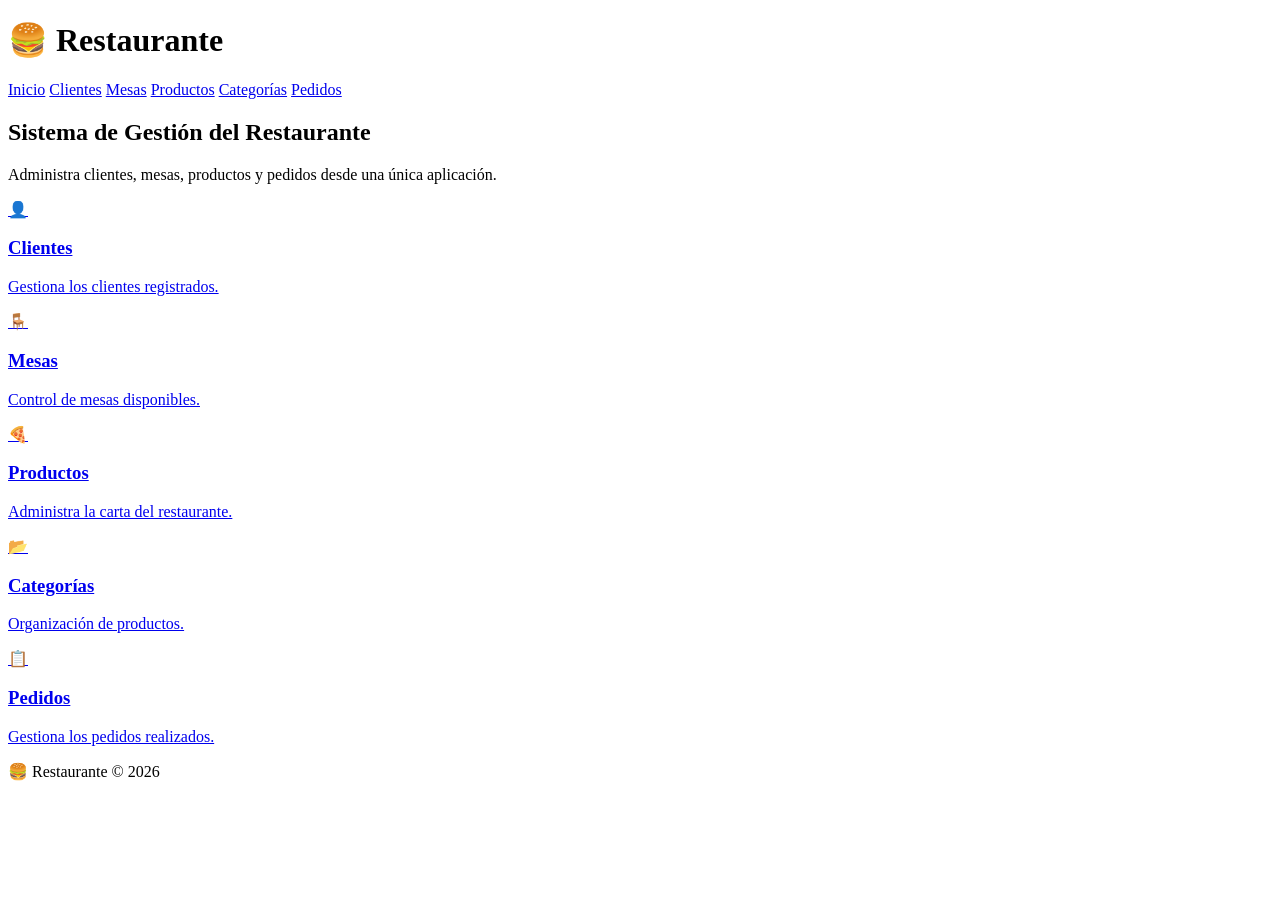
<file: src/main/resources/templates/index.html>
<!DOCTYPE html>
<html lang="es"
xmlns:th="http://www.thymeleaf.org">

<head>

<meta charset="UTF-8">

<meta name="viewport"
content="width=device-width, initial-scale=1.0">

<title>🍔 Restaurante | Spring Boot</title>

<link rel="stylesheet"
th:href="@{/css/style.css}">

</head>


<body>


<header>

<h1>🍔 Restaurante</h1>


<nav>

<a href="/">Inicio</a>

<a href="/clientes">Clientes</a>

<a href="/mesas">Mesas</a>

<a href="/productos">Productos</a>

<a href="/categorias">Categorías</a>

<a href="/pedidos">Pedidos</a>

</nav>


</header>



<section class="hero">


<h2>

Sistema de Gestión del Restaurante

</h2>


<p>

Administra clientes, mesas, productos y pedidos desde una única aplicación.

</p>


</section>





<section class="dashboard">



<a href="/clientes"

class="card">


<span>👤</span>


<h3>Clientes</h3>


<p>

Gestiona los clientes registrados.

</p>


</a>




<a href="/mesas"

class="card">


<span>🪑</span>


<h3>Mesas</h3>


<p>

Control de mesas disponibles.

</p>


</a>





<a href="/productos"

class="card">


<span>🍕</span>


<h3>Productos</h3>


<p>

Administra la carta del restaurante.

</p>


</a>





<a href="/categorias"

class="card">


<span>📂</span>


<h3>Categorías</h3>


<p>

Organización de productos.

</p>


</a>





<a href="/pedidos"

class="card">


<span>📋</span>


<h3>Pedidos</h3>


<p>

Gestiona los pedidos realizados.

</p>


</a>



</section>





<footer>

🍔 Restaurante © 2026

</footer>



</body>


</html>
</file>
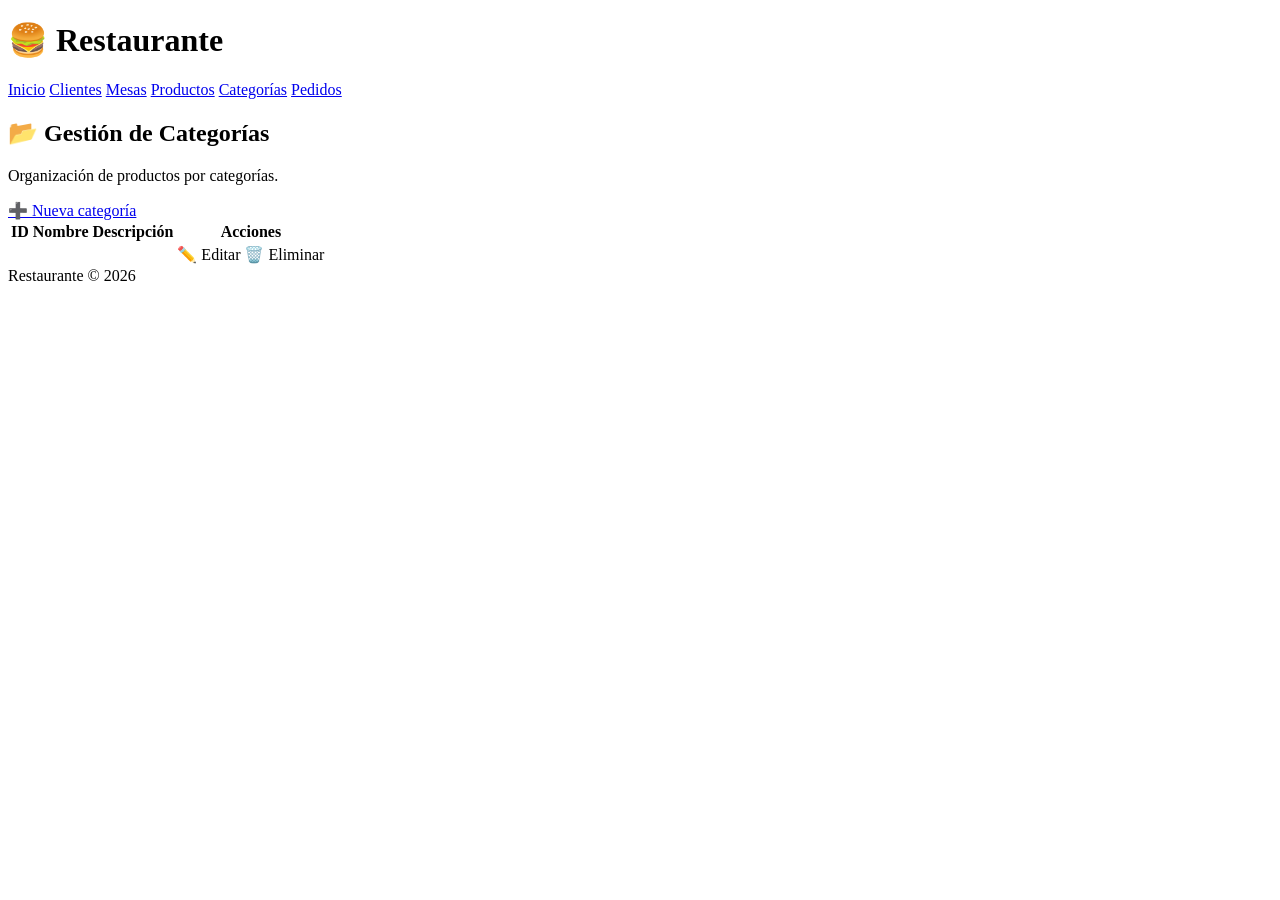
<file: src/main/resources/templates/categorias.html>
<!DOCTYPE html>
<html lang="es" xmlns:th="http://www.thymeleaf.org">

<head>

    <meta charset="UTF-8">

    <title>Categorías</title>

    <link rel="stylesheet" th:href="@{/css/style.css}">

</head>


<body>


    <header>

        <h1>🍔 Restaurante</h1>


        <nav>

            <a href="/">Inicio</a>

            <a href="/clientes">Clientes</a>

            <a href="/mesas">Mesas</a>

            <a href="/productos">Productos</a>

            <a href="/categorias">Categorías</a>

            <a href="/pedidos">Pedidos</a>

        </nav>

    </header>



    <section class="hero">


        <h2>📂 Gestión de Categorías</h2>


        <p>

            Organización de productos por categorías.

        </p>


        <a class="btn" href="/categorias/nueva">

            ➕ Nueva categoría

        </a>


    </section>




    <section class="table-container">


        <table>


            <thead>


                <tr>

                    <th>ID</th>

                    <th>Nombre</th>

                    <th>Descripción</th>

                    <th>Acciones</th>

                </tr>


            </thead>



            <tbody>


                <tr th:each="categoria:${categorias}">


                    <td th:text="${categoria.id}"></td>


                    <td th:text="${categoria.nombre}"></td>


                    <td th:text="${categoria.descripcion}"></td>



                    <td>


                        <a class="btn" th:href="@{/categorias/editar/{id}(id=${categoria.id})}">

                            ✏️ Editar

                        </a>



                        <a class="btn delete" th:href="@{/categorias/eliminar/{id}(id=${categoria.id})}">

                            🗑️ Eliminar

                        </a>


                    </td>


                </tr>


            </tbody>


        </table>


    </section>




    <footer>

        Restaurante © 2026

    </footer>



</body>

</html>
</file>
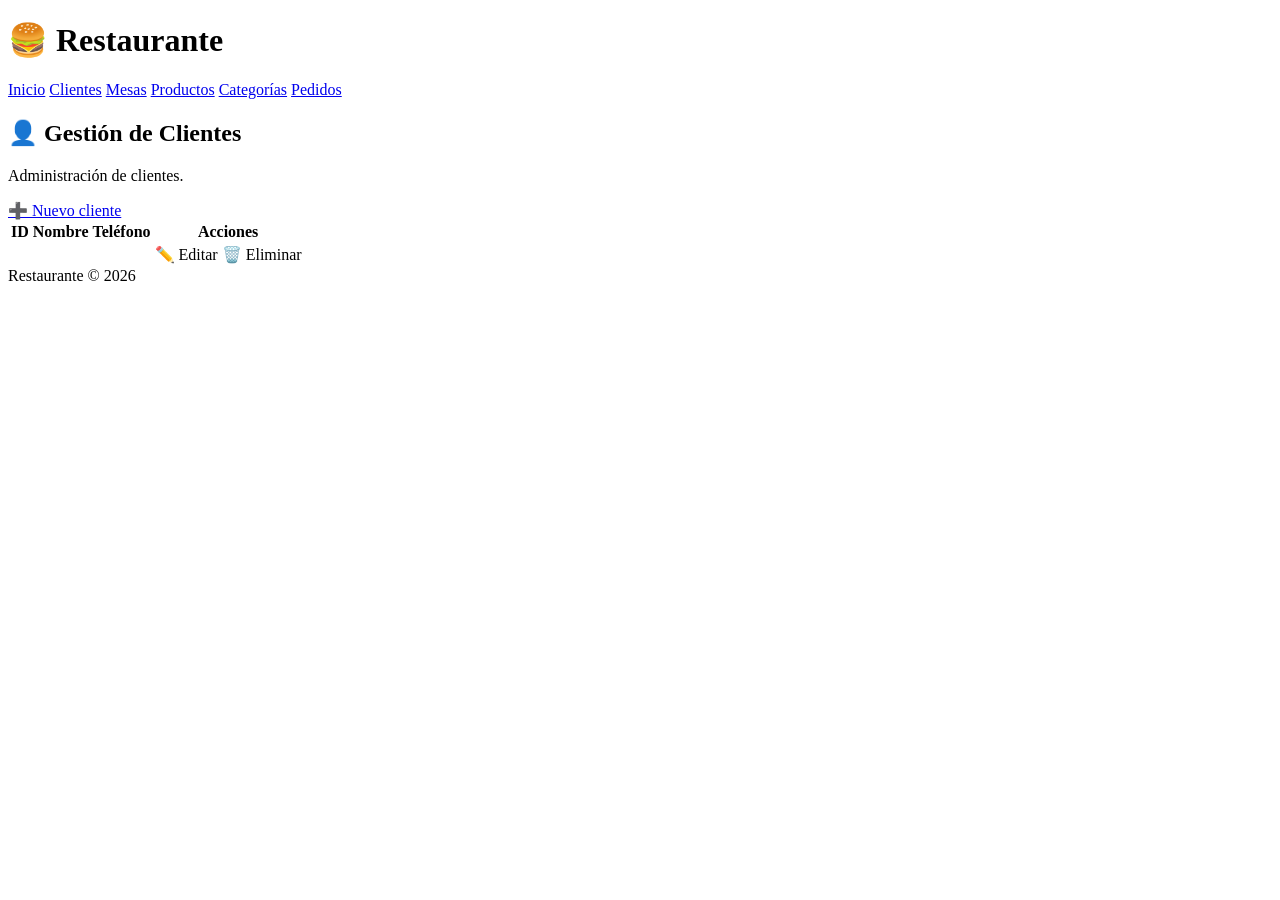
<file: src/main/resources/templates/clientes.html>
<!DOCTYPE html>
<html lang="es" xmlns:th="http://www.thymeleaf.org">

<head>

    <meta charset="UTF-8">

    <title>Clientes</title>

    <link rel="stylesheet" th:href="@{/css/style.css}">

</head>

<body>

    <header>

        <h1>🍔 Restaurante</h1>

        <nav>

            <a href="/">Inicio</a>

            <a href="/clientes">Clientes</a>

            <a href="/mesas">Mesas</a>

            <a href="/productos">Productos</a>

            <a href="/categorias">Categorías</a>

            <a href="/pedidos">Pedidos</a>

        </nav>

    </header>

    <section class="hero">

        <h2>👤 Gestión de Clientes</h2>

        <p>

            Administración de clientes.

        </p>

        <a class="btn" href="/clientes/nuevo">

            ➕ Nuevo cliente

        </a>

    </section>

    <section class="table-container">

        <table>

            <thead>

                <tr>

                    <th>ID</th>

                    <th>Nombre</th>

                    <th>Teléfono</th>

                    <th>Acciones</th>

                </tr>

            </thead>

            <tbody>

                <tr th:each="cliente : ${clientes}">

                    <td th:text="${cliente.id}"></td>

                    <td th:text="${cliente.nombre}"></td>

                    <td th:text="${cliente.telefono}"></td>

                    <td>

                        <a class="btn" th:href="@{/clientes/editar/{id}(id=${cliente.id})}">

                            ✏️ Editar

                        </a>

                        <a class="btn delete" th:href="@{/clientes/eliminar/{id}(id=${cliente.id})}">

                            🗑️ Eliminar

                        </a>

                    </td>

                </tr>

            </tbody>

        </table>

    </section>

    <footer>

        Restaurante © 2026

    </footer>

</body>

</html>
</file>
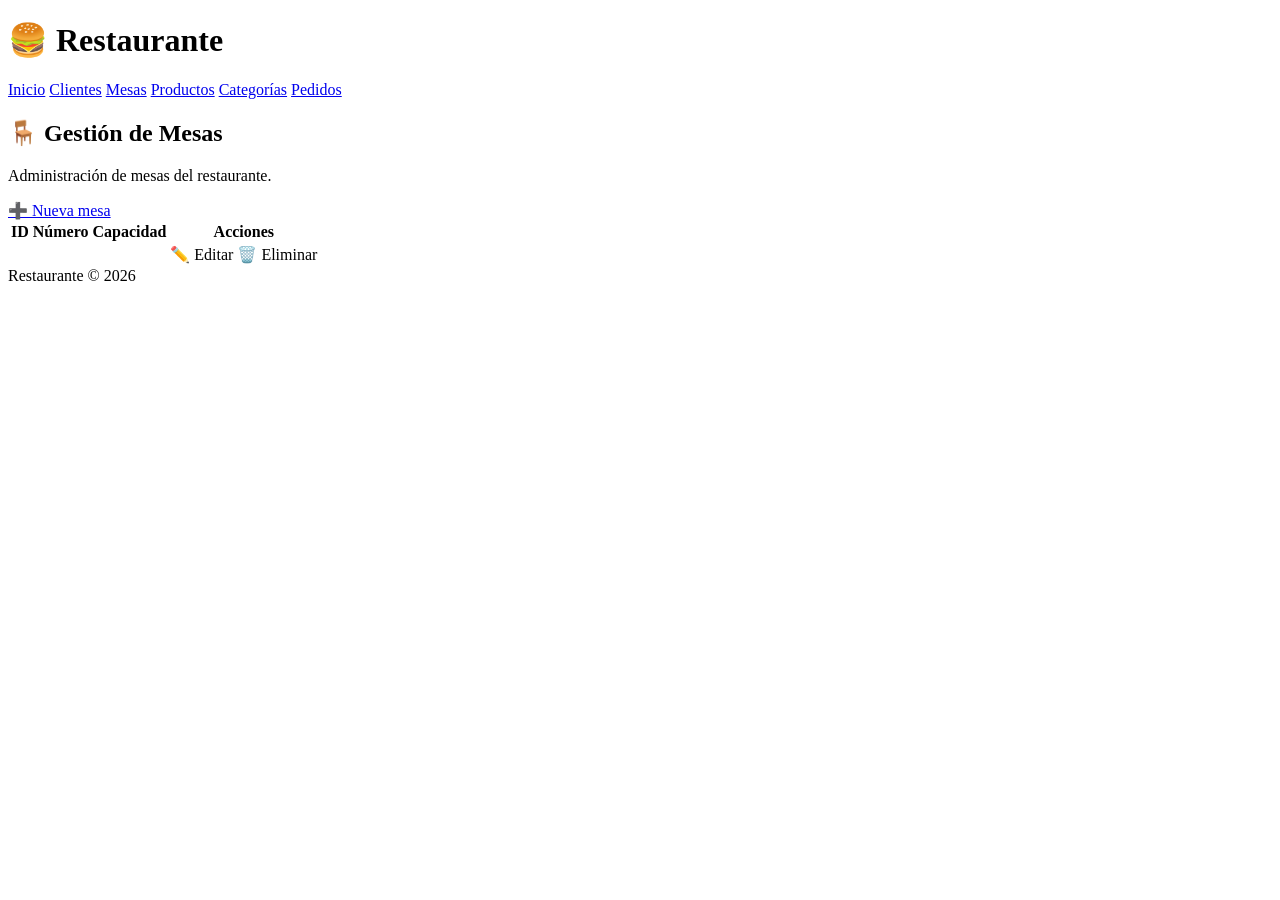
<file: src/main/resources/templates/mesas.html>
<!DOCTYPE html>
<html lang="es" xmlns:th="http://www.thymeleaf.org">

<head>

    <meta charset="UTF-8">

    <title>Mesas</title>

    <link rel="stylesheet" th:href="@{/css/style.css}">

</head>

<body>

    <header>

        <h1>🍔 Restaurante</h1>

        <nav>

            <a href="/">Inicio</a>

            <a href="/clientes">Clientes</a>

            <a href="/mesas">Mesas</a>

            <a href="/productos">Productos</a>

            <a href="/categorias">Categorías</a>

            <a href="/pedidos">Pedidos</a>

        </nav>

    </header>

    <section class="hero">

        <h2>🪑 Gestión de Mesas</h2>

        <p>

            Administración de mesas del restaurante.

        </p>

        <a class="btn" href="/mesas/nueva">

            ➕ Nueva mesa

        </a>

    </section>

    <section class="table-container">

        <table>

            <thead>

                <tr>

                    <th>ID</th>

                    <th>Número</th>

                    <th>Capacidad</th>

                    <th>Acciones</th>

                </tr>

            </thead>

            <tbody>

                <tr th:each="mesa : ${mesas}">

                    <td th:text="${mesa.id}"></td>

                    <td th:text="${mesa.numero}"></td>

                    <td th:text="${mesa.capacidad}"></td>

                    <td>

                        <a class="btn" th:href="@{/mesas/editar/{id}(id=${mesa.id})}">

                            ✏️ Editar

                        </a>

                        <a class="btn delete" th:href="@{/mesas/eliminar/{id}(id=${mesa.id})}">

                            🗑️ Eliminar

                        </a>

                    </td>

                </tr>

            </tbody>

        </table>

    </section>

    <footer>

        Restaurante © 2026

    </footer>

</body>

</html>
</file>
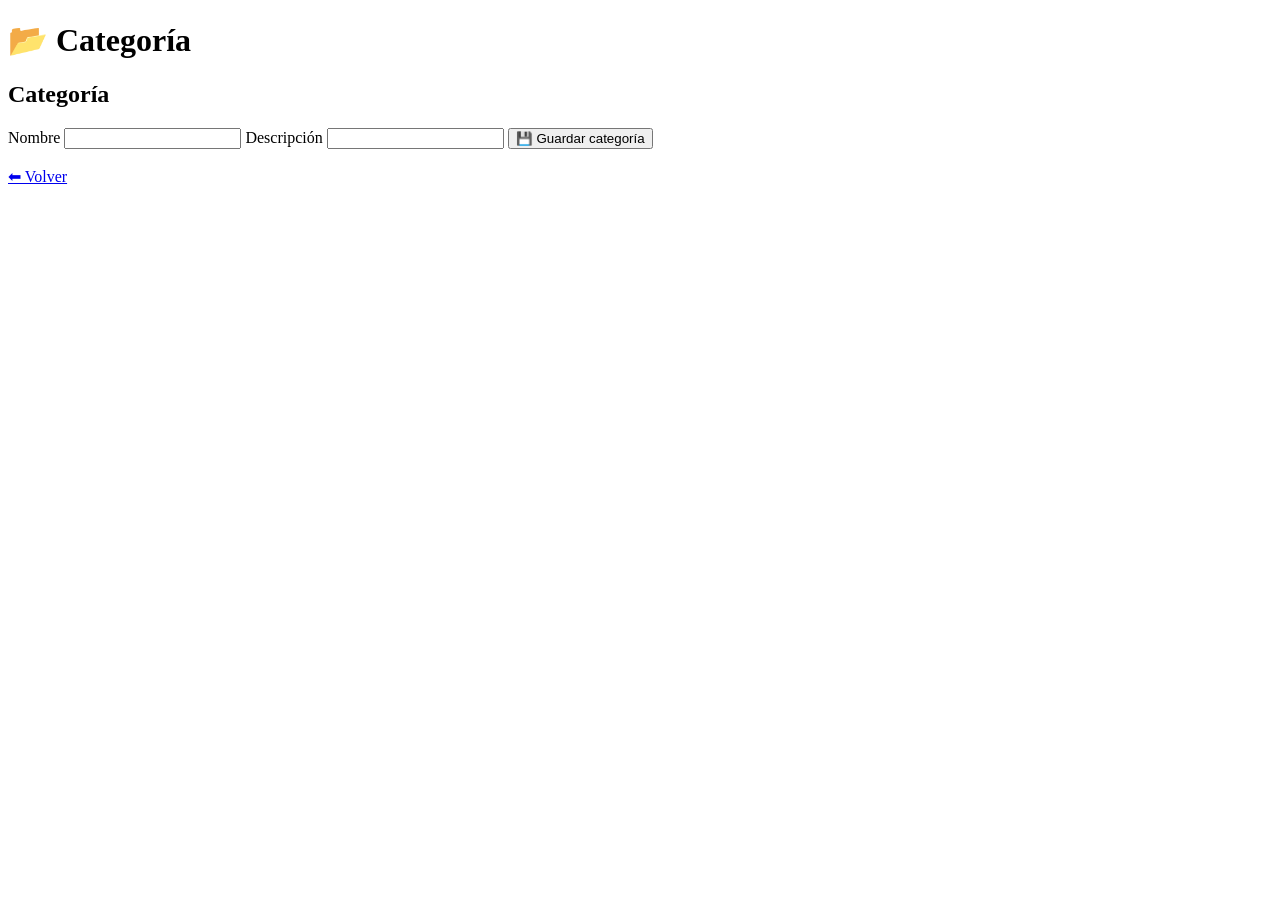
<file: src/main/resources/templates/nueva-categoria.html>
<!DOCTYPE html>
<html lang="es" xmlns:th="http://www.thymeleaf.org">


<head>

    <meta charset="UTF-8">

    <title>Categoría</title>

    <link rel="stylesheet" th:href="@{/css/style.css}">

</head>


<body>


    <header>

        <h1>📂 Categoría</h1>

    </header>




    <section class="form-container">


        <h2 th:text="${categoria.id==0} ?

'➕ Nueva Categoría' :

'✏️ Editar Categoría'">

            Categoría

        </h2>




        <form th:action="${categoria.id==0} ?

@{/categorias/guardar} :

@{/categorias/actualizar}" th:object="${categoria}" method="post">



            <input type="hidden" th:field="*{id}">





            <label>

                Nombre

            </label>


            <input type="text" th:field="*{nombre}" required>





            <label>

                Descripción

            </label>


            <input type="text" th:field="*{descripcion}" required>





            <button class="btn">

                💾 Guardar categoría

            </button>



        </form>



        <br>



        <a class="btn volver" href="/categorias">

            ⬅ Volver

        </a>


    </section>


</body>

</html>
</file>
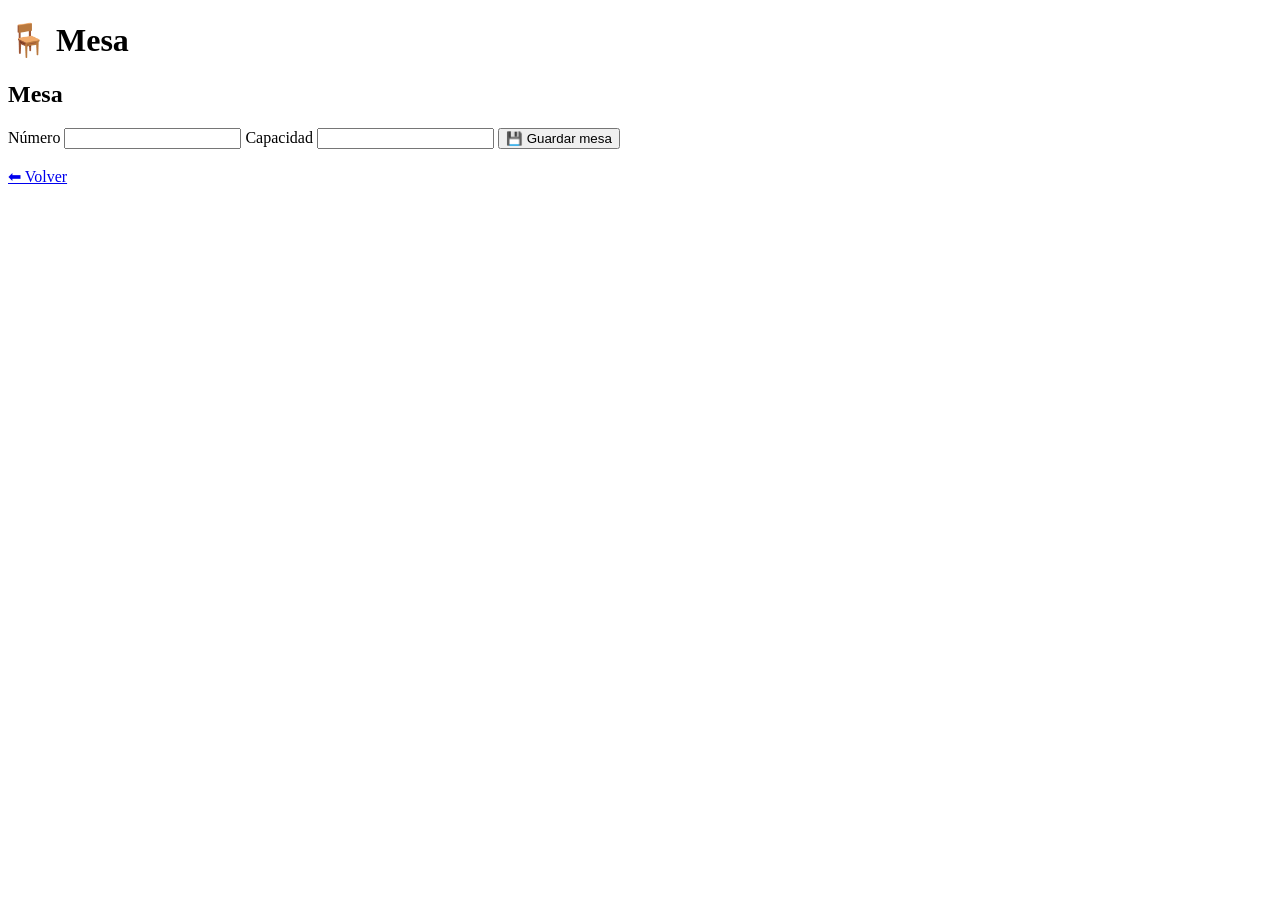
<file: src/main/resources/templates/nueva-mesa.html>
<!DOCTYPE html>
<html lang="es" xmlns:th="http://www.thymeleaf.org">

<head>

    <meta charset="UTF-8">

    <title>Mesa</title>

    <link rel="stylesheet" th:href="@{/css/style.css}">

</head>

<body>

    <header>

        <h1>🪑 Mesa</h1>

    </header>

    <section class="form-container">

        <h2 th:text="${mesa.id==0} ?

'➕ Nueva Mesa' :

'✏️ Editar Mesa'">

            Mesa

        </h2>

        <form th:action="${mesa.id==0} ?

@{/mesas/guardar} :

@{/mesas/actualizar}" th:object="${mesa}" method="post">

            <input type="hidden" th:field="*{id}">

            <label>

                Número

            </label>

            <input type="number" th:field="*{numero}" required>

            <label>

                Capacidad

            </label>

            <input type="number" th:field="*{capacidad}" required>

            <button class="btn">

                💾 Guardar mesa

            </button>

        </form>

        <br>

        <a class="btn volver" href="/mesas">

            ⬅ Volver

        </a>

    </section>

</body>

</html>
</file>
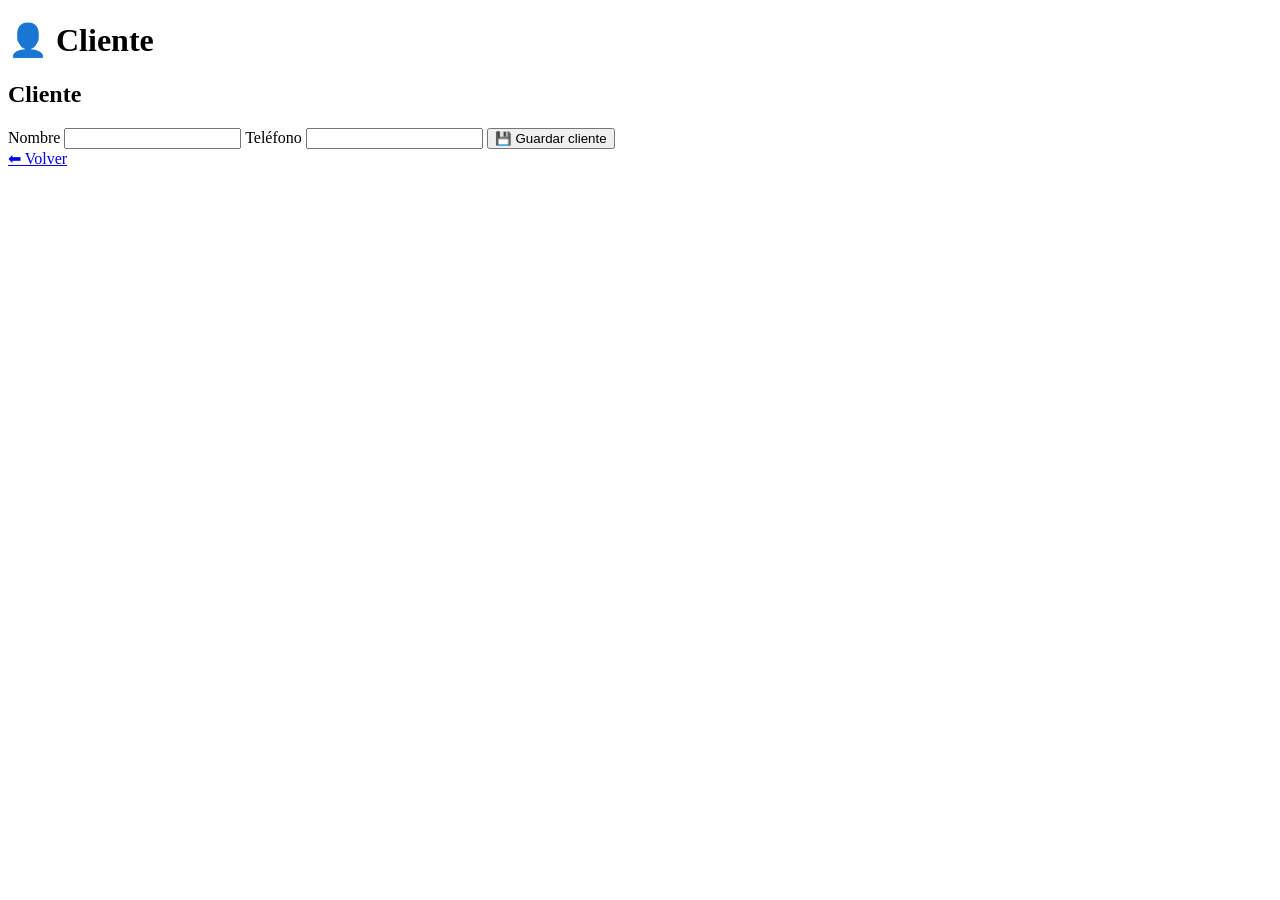
<file: src/main/resources/templates/nuevo-cliente.html>
<!DOCTYPE html>
<html lang="es" xmlns:th="http://www.thymeleaf.org">

<head>

    <meta charset="UTF-8">

    <title>Cliente</title>

    <link rel="stylesheet" th:href="@{/css/style.css}">

</head>

<body>

    <header>

        <h1>👤 Cliente</h1>

    </header>

    <section class="form-container">

        <h2 th:text="${cliente.id==0} ?
'➕ Nuevo Cliente' :
'✏️ Editar Cliente'">

            Cliente

        </h2>

        <form th:action="${cliente.id==0} ?
@{/clientes/guardar} :
@{/clientes/actualizar}" th:object="${cliente}" method="post">

            <input type="hidden" th:field="*{id}">

            <label>

                Nombre

            </label>

            <input type="text" th:field="*{nombre}" required>

            <label>

                Teléfono

            </label>

            <input type="text" th:field="*{telefono}" required>

            <button class="btn">

                💾 Guardar cliente

            </button>

        </form>

        <a class="btn volver" href="/clientes">

            ⬅ Volver

        </a>

    </section>

</body>

</html>
</file>
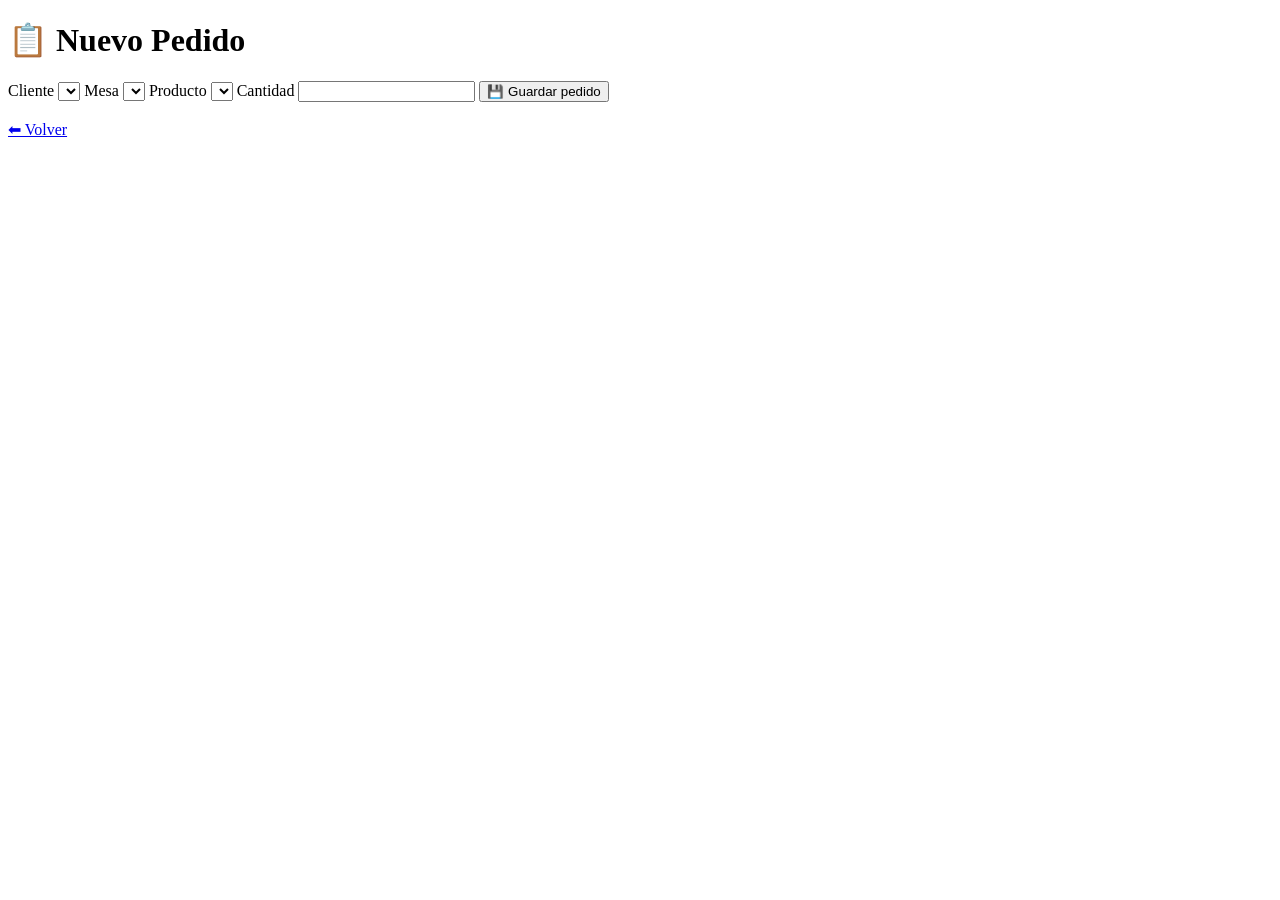
<file: src/main/resources/templates/nuevo-pedido.html>
<!DOCTYPE html>
<html lang="es" xmlns:th="http://www.thymeleaf.org">


<head>

    <meta charset="UTF-8">

    <title>Nuevo Pedido</title>


    <link rel="stylesheet" th:href="@{/css/style.css}">


</head>



<body>



    <header>

        <h1>📋 Nuevo Pedido</h1>

    </header>



    <section class="form-container">



        <form action="/pedidos/guardar" method="post">


            <label>

                Cliente

            </label>


            <select name="clienteId">


                <option th:each="cliente:${clientes}" th:value="${cliente.id}" th:text="${cliente.nombre}">

                </option>


            </select>




            <label>

                Mesa

            </label>


            <select name="mesaId">


                <option th:each="mesa:${mesas}" th:value="${mesa.id}" th:text="${mesa.numero}">

                </option>


            </select>




            <label>

                Producto

            </label>


            <select name="productoId">


                <option th:each="producto:${productos}" th:value="${producto.id}" th:text="${producto.nombre}">

                </option>


            </select>




            <label>

                Cantidad

            </label>


            <input type="number" name="cantidad" required>



            <button class="btn">

                💾 Guardar pedido

            </button>



        </form>



        <br>


        <a class="btn volver" href="/pedidos">

            ⬅ Volver

        </a>



    </section>


</body>


</html>
</file>
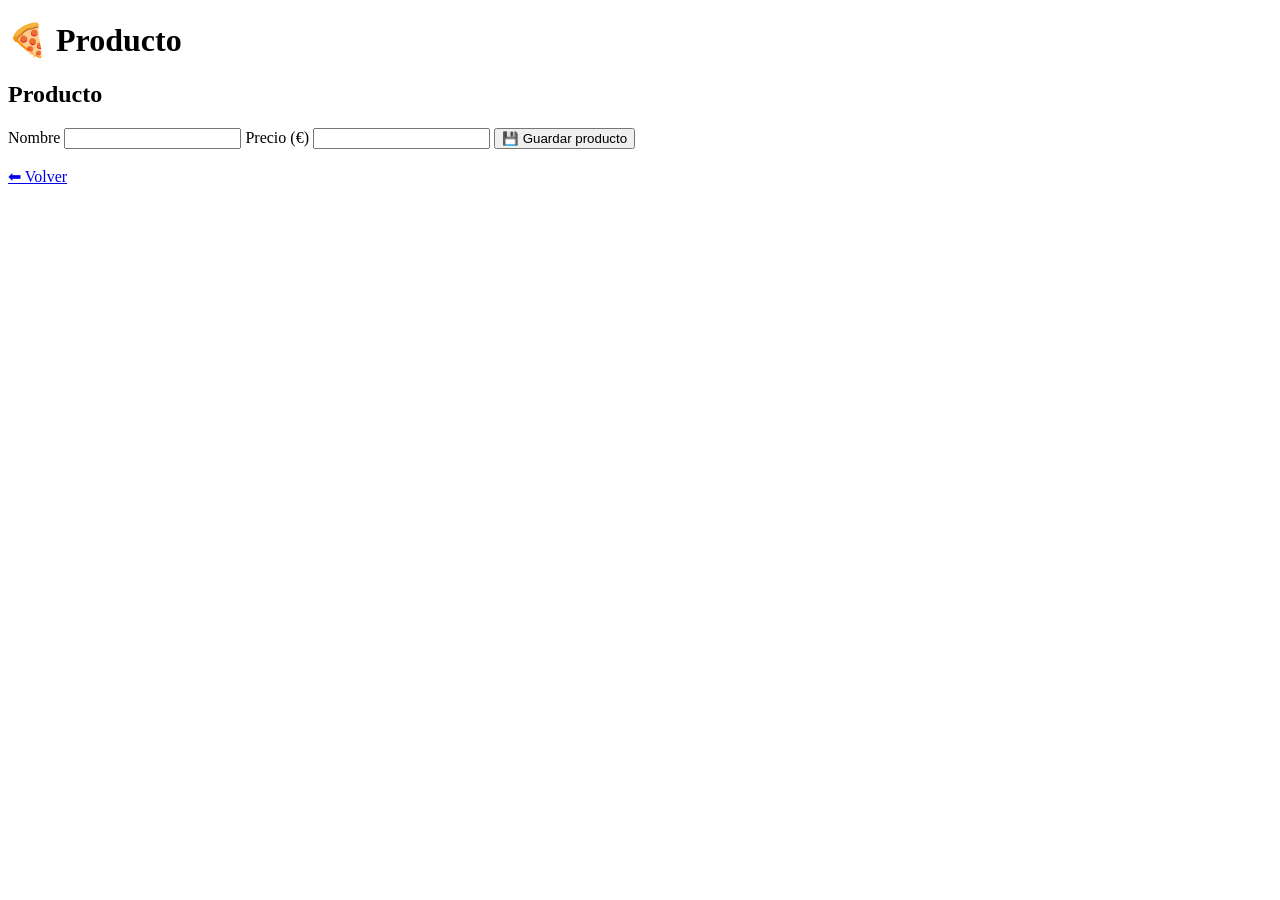
<file: src/main/resources/templates/nuevo-producto.html>
<!DOCTYPE html>
<html lang="es" xmlns:th="http://www.thymeleaf.org">

<head>

    <meta charset="UTF-8">

    <title>Producto</title>

    <link rel="stylesheet" th:href="@{/css/style.css}">

</head>

<body>

    <header>

        <h1>🍕 Producto</h1>

    </header>

    <section class="form-container">

        <h2 th:text="${producto.id==0} ?

'➕ Nuevo Producto' :

'✏️ Editar Producto'">

            Producto

        </h2>

        <form th:action="${producto.id==0} ?

@{/productos/guardar} :

@{/productos/actualizar}" th:object="${producto}" method="post">

            <input type="hidden" th:field="*{id}">

            <label>

                Nombre

            </label>

            <input type="text" th:field="*{nombre}" required>

            <label>

                Precio (€)

            </label>

            <input type="number" step="0.01" th:field="*{precio}" required>

            <button class="btn">

                💾 Guardar producto

            </button>

        </form>

        <br>

        <a class="btn volver" href="/productos">

            ⬅ Volver

        </a>

    </section>

</body>

</html>
</file>
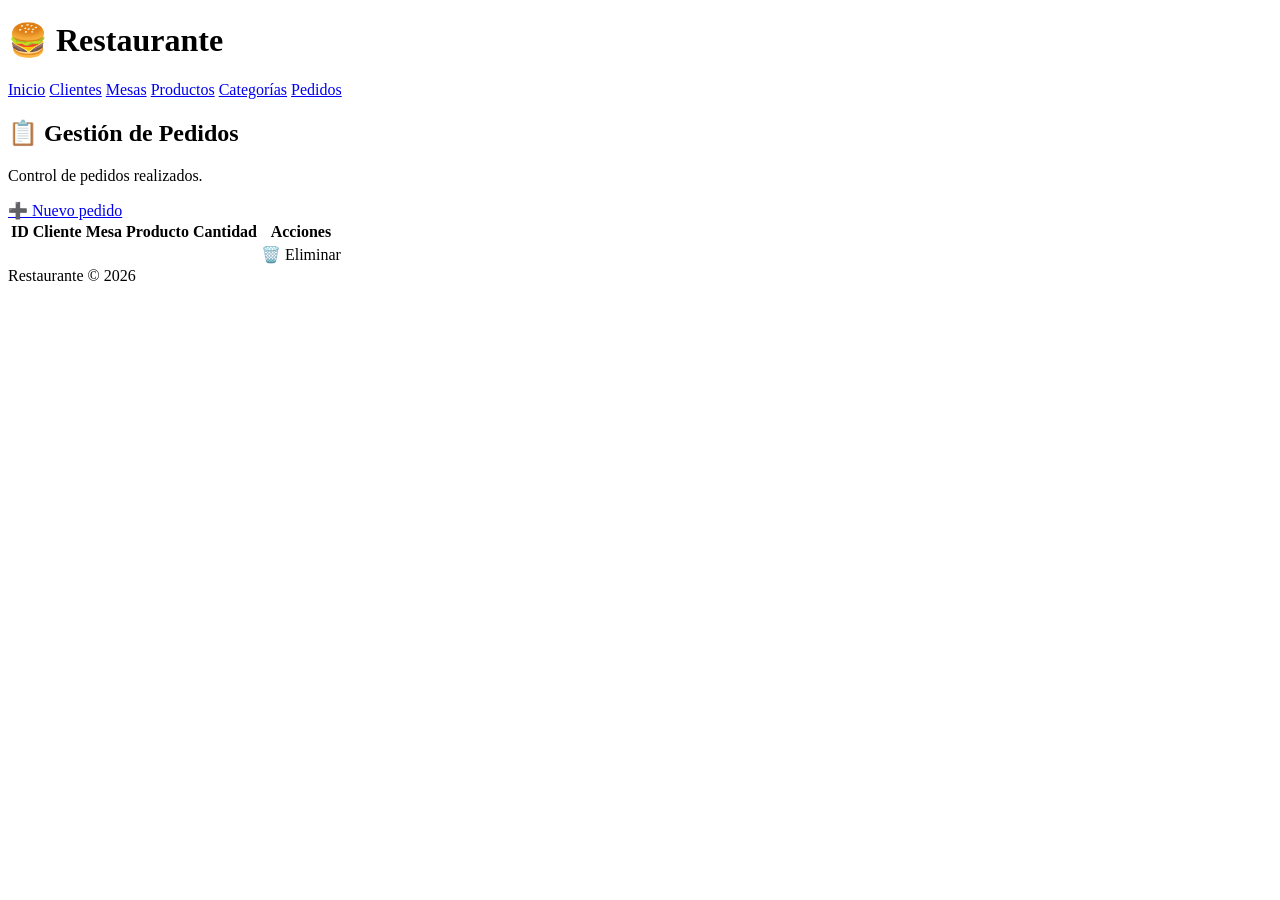
<file: src/main/resources/templates/pedidos.html>
<!DOCTYPE html>
<html lang="es" xmlns:th="http://www.thymeleaf.org">


<head>

    <meta charset="UTF-8">

    <title>Pedidos</title>

    <link rel="stylesheet" th:href="@{/css/style.css}">

</head>


<body>


    <header>

        <h1>🍔 Restaurante</h1>


        <nav>

            <a href="/">Inicio</a>

            <a href="/clientes">Clientes</a>

            <a href="/mesas">Mesas</a>

            <a href="/productos">Productos</a>

            <a href="/categorias">Categorías</a>

            <a href="/pedidos">Pedidos</a>

        </nav>


    </header>



    <section class="hero">


        <h2>📋 Gestión de Pedidos</h2>


        <p>

            Control de pedidos realizados.

        </p>



        <a class="btn" href="/pedidos/nuevo">

            ➕ Nuevo pedido

        </a>


    </section>




    <section class="table-container">


        <table>


            <thead>


                <tr>

                    <th>ID</th>

                    <th>Cliente</th>

                    <th>Mesa</th>

                    <th>Producto</th>

                    <th>Cantidad</th>

                    <th>Acciones</th>

                </tr>


            </thead>




            <tbody>


                <tr th:each="pedido:${pedidos}">


                    <td th:text="${pedido.id}"></td>


                    <td th:text="${pedido.cliente.nombre}"></td>


                    <td th:text="${pedido.mesa.numero}"></td>


                    <td th:text="${pedido.producto.nombre}"></td>


                    <td th:text="${pedido.cantidad}"></td>




                    <td>


                        <a class="btn delete" th:href="@{/pedidos/eliminar/{id}(id=${pedido.id})}">

                            🗑️ Eliminar

                        </a>


                    </td>


                </tr>


            </tbody>


        </table>


    </section>




    <footer>

        Restaurante © 2026

    </footer>



</body>


</html>
</file>
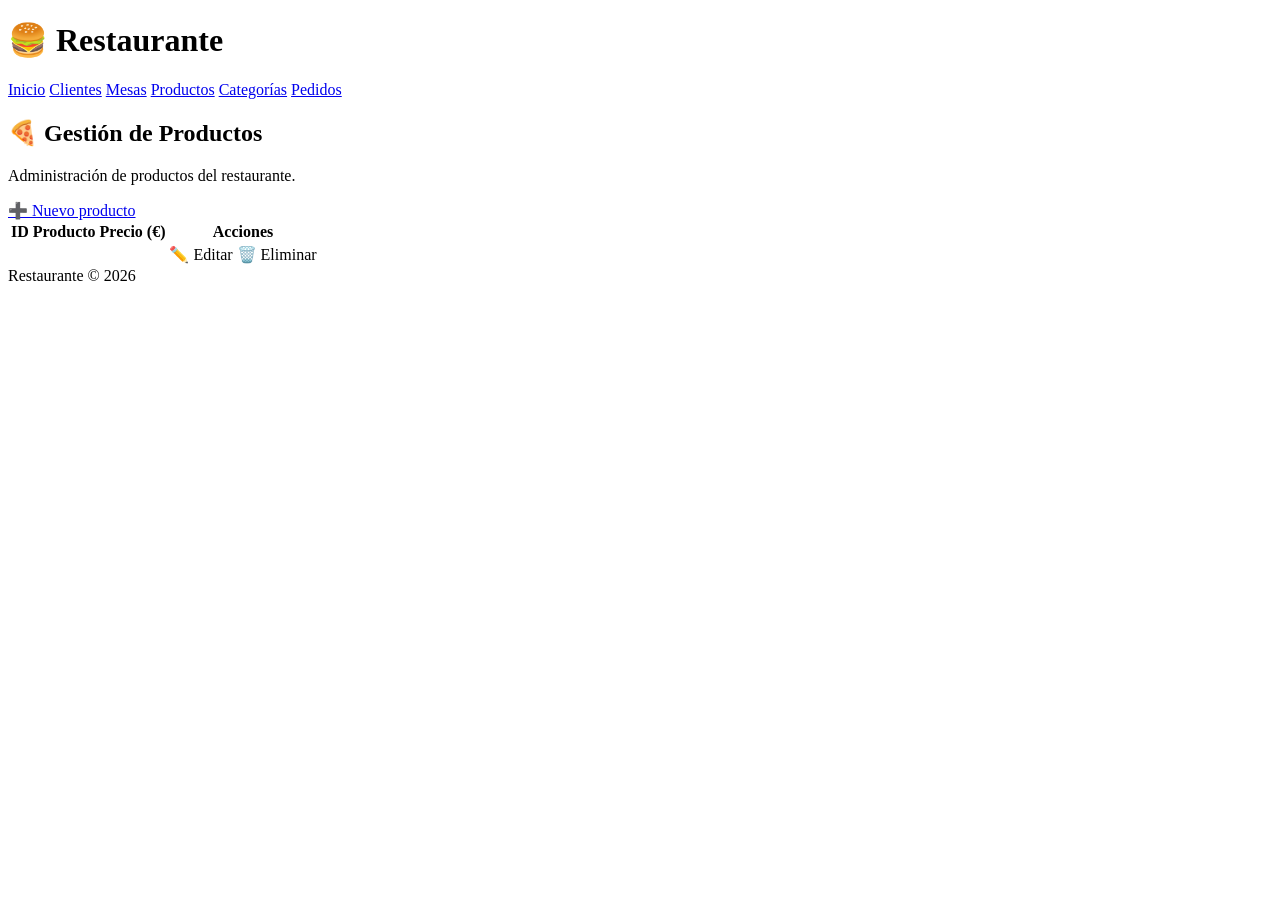
<file: src/main/resources/templates/productos.html>
<!DOCTYPE html>
<html lang="es" xmlns:th="http://www.thymeleaf.org">

<head>

    <meta charset="UTF-8">

    <title>Productos</title>

    <link rel="stylesheet" th:href="@{/css/style.css}">

</head>

<body>

    <header>

        <h1>🍔 Restaurante</h1>

        <nav>

            <a href="/">Inicio</a>

            <a href="/clientes">Clientes</a>

            <a href="/mesas">Mesas</a>

            <a href="/productos">Productos</a>

            <a href="/categorias">Categorías</a>

            <a href="/pedidos">Pedidos</a>

        </nav>

    </header>

    <section class="hero">

        <h2>🍕 Gestión de Productos</h2>

        <p>

            Administración de productos del restaurante.

        </p>

        <a class="btn" href="/productos/nuevo">

            ➕ Nuevo producto

        </a>

    </section>

    <section class="table-container">

        <table>

            <thead>

                <tr>

                    <th>ID</th>

                    <th>Producto</th>

                    <th>Precio (€)</th>

                    <th>Acciones</th>

                </tr>

            </thead>

            <tbody>

                <tr th:each="producto : ${productos}">

                    <td th:text="${producto.id}"></td>

                    <td th:text="${producto.nombre}"></td>

                    <td th:text="${producto.precio}"></td>

                    <td>

                        <a class="btn" th:href="@{/productos/editar/{id}(id=${producto.id})}">

                            ✏️ Editar

                        </a>

                        <a class="btn delete" th:href="@{/productos/eliminar/{id}(id=${producto.id})}">

                            🗑️ Eliminar

                        </a>

                    </td>

                </tr>

            </tbody>

        </table>

    </section>

    <footer>

        Restaurante © 2026

    </footer>

</body>

</html>
</file>
